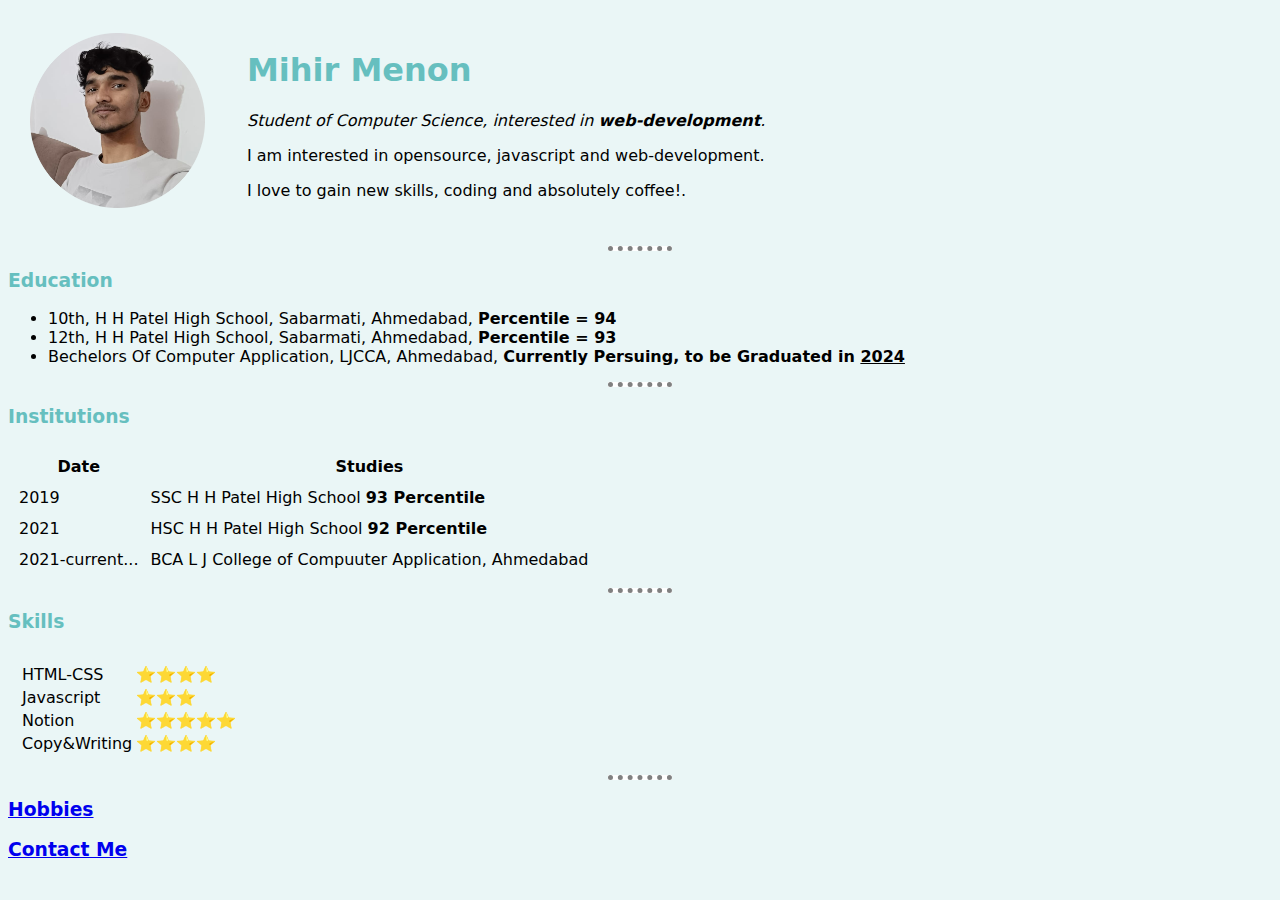
<file: index.html>
<!DOCTYPE html>
<html>
  <head>
    <meta charset="UTF-8" />
    <title>Mihir's Website</title>
    <link rel="stylesheet" href="css/styles.css">

  </head>
  <body>
    <table cellpadding="20">
      <tr>
        <td>
          <img
            src="pictures/profilepicture.png"
            alt="profile picture"
            height="175"
            width="175"
          />
        </td>
        <td>
          <h1>Mihir Menon</h1>
          <p>
            <em
              >Student of Computer Science, interested in
              <strong>web-development</strong>.</em
            >
          </p>
          <p>
              I am interested in opensource, javascript and web-development.
          </p>
          <p>I love to gain new skills, coding and absolutely coffee!.</p>
        </td>
      </tr>
    </table>

    <hr />
    <h3>Education</h3>
    <ul>
      <li>
        10th, H H Patel High School, Sabarmati, Ahmedabad,
        <strong>Percentile = 94</strong>
      </li>
      <li>
        12th, H H Patel High School, Sabarmati, Ahmedabad,
        <strong>Percentile = 93</strong>
      </li>
      <li>
        Bechelors Of Computer Application, LJCCA, Ahmedabad,
        <strong>Currently Persuing, to be Graduated in <u>2024</u></strong>
      </li>
    </ul>

    <hr />

    <h3>Institutions</h3>
    <table cellspacing="10">
      <tr>
        <th>Date</th>
        <th>Studies</th>
      </tr>
      <tr>
        <td>2019</td>
        <td>SSC H H Patel High School <strong>93 Percentile</strong></td>
      </tr>
      <tr>
        <td>2021</td>
        <td>HSC H H Patel High School <strong>92 Percentile</strong></td>
      </tr>
      <tr>
        <td>2021-current...</td>
        <td>BCA L J College of Compuuter Application, Ahmedabad</td>
      </tr>
    </table>

    <hr />

    <h3>Skills</h3>

    <table cellspacing="10">
      <tr>
        <td>
          <table>
            <tr>
              <td>HTML-CSS</td>
              <td>⭐⭐⭐⭐</td>
            </tr>
            <tr>
              <td>Javascript</td>
              <td>⭐⭐⭐</td>
            </tr>
            <tr>
              <td>Notion</td>
              <td>⭐⭐⭐⭐⭐</td>
            </tr>
            <tr>
              <td>Copy&Writing</td>
              <td>⭐⭐⭐⭐</td>
            </tr>
          </table>
        </td>
      </tr>
    </table>

    <hr />
    <h3><a href="hobbies.html">Hobbies</a></h3>
    <h3><a href="contact-me.html">Contact Me</a></h3>
  </body>
</html>
</file>
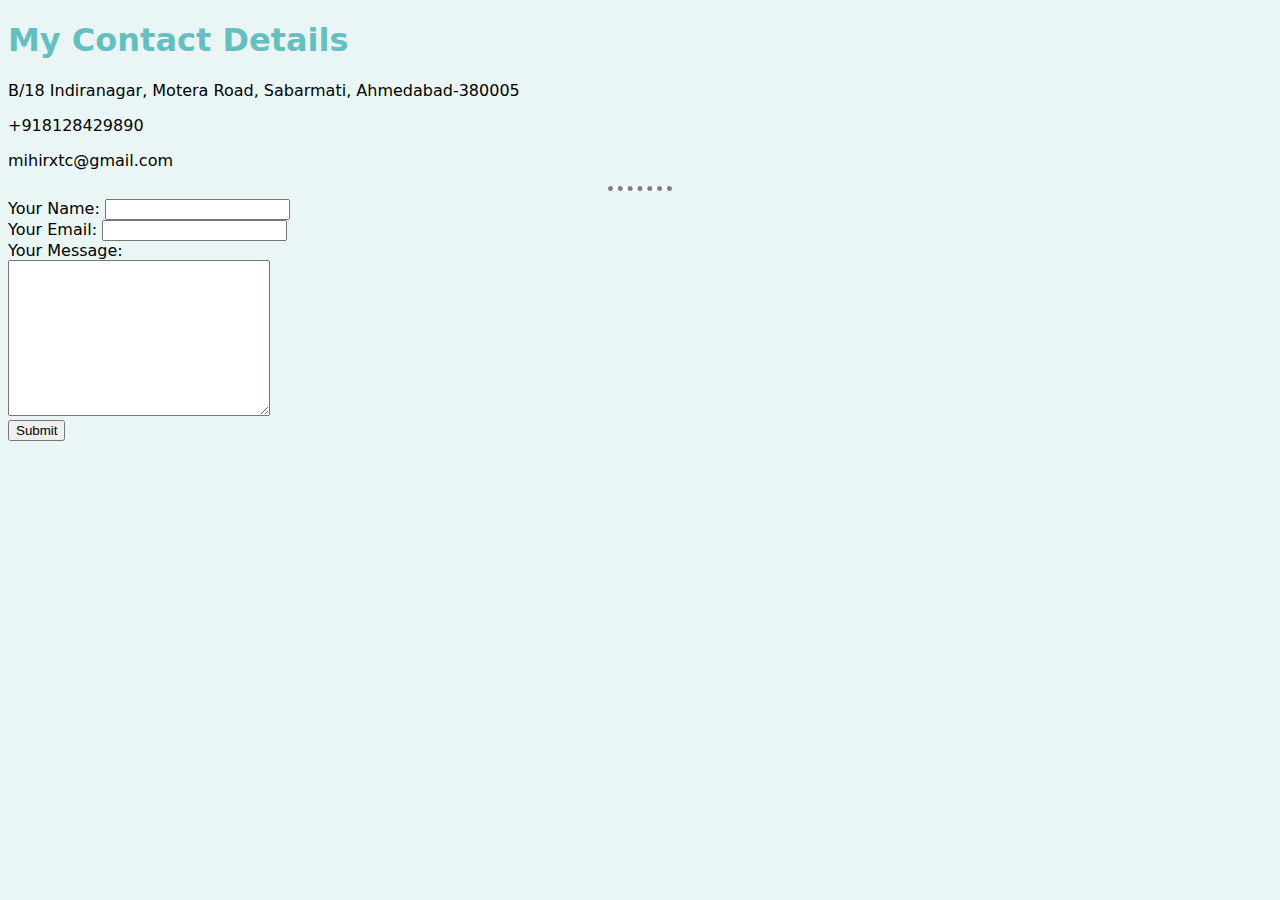
<file: contact-me.html>
<!DOCTYPE html>
<html lang="en">
<head>
     <meta charset="UTF-8">
     <meta http-equiv="X-UA-Compatible" content="IE=edge">
     <meta name="viewport" content="width=device-width, initial-scale=1.0">
     <title>Mihir's Website/Contact</title>
     <link rel="stylesheet" href="css/styles.css">
</head>
<body>
     <h1>My Contact Details</h1>
     <p>B/18 Indiranagar, Motera Road, Sabarmati, Ahmedabad-380005</p>
     <p>+918128429890</p>
     <p>mihirxtc@gmail.com</p>

     <hr>

     <form action="mailto:mihirxtc@gmail.com" method="post" enctype="text/plain">
          <label>Your Name:</label>
          <input type="text" name="yourName" value=""> <br>
          <label>Your Email:</label>
          <input type="email" name="yourEmail" value=""> <br>
          <label>Your Message:</label> <br>
          <textarea name="yourMessage" rows="10" cols="30"></textarea> <br>
          <input type="Submit">
     </form>
</body>
</html>
</file>
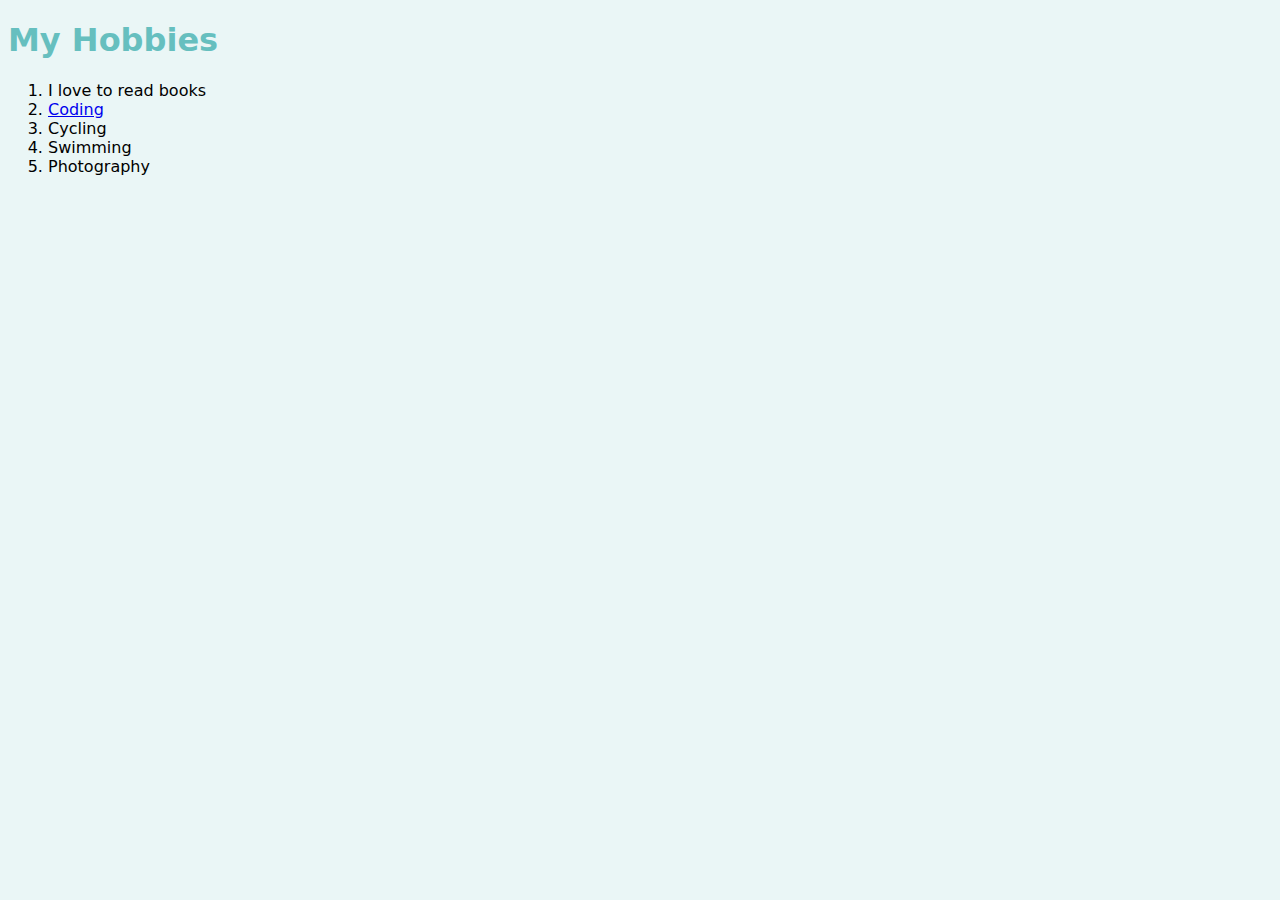
<file: hobbies.html>
<!DOCTYPE html>
<html lang="en">
<head>
     <meta charset="UTF-8">
     <meta http-equiv="X-UA-Compatible" content="IE=edge">
     <meta name="viewport" content="width=device-width, initial-scale=1.0">
     <title>Mihir's Website/Hobbies</title>
     <link rel="stylesheet" href="css/styles.css">
</head>
<body>
     <h1>My Hobbies</h1>
     <ol type="1">
          <li>I love to read books</li>
          <li><a href="https://github.com/mihirxtc?tab=repositories">Coding</a></li>
          <li>Cycling</li>
          <li>Swimming</li>
          <li>Photography</li>
     </ol>
</body>
</html>
</file>
<file: css/styles.css>
body {
     background-color: #EAF6F6;
     font-family: system-ui, -apple-system, BlinkMacSystemFont, 'Segoe UI', Roboto, Oxygen, Ubuntu, Cantarell, 'Open Sans', 'Helvetica Neue', sans-serif;
}

hr {
     background-color: white;
     border-style: none;
     border-top-style: dotted;
     border-color: grey;
     border-width: 5px;
     width: 5%;
}

h1,h3 {
     color: #66BFBF;
}
</file>
